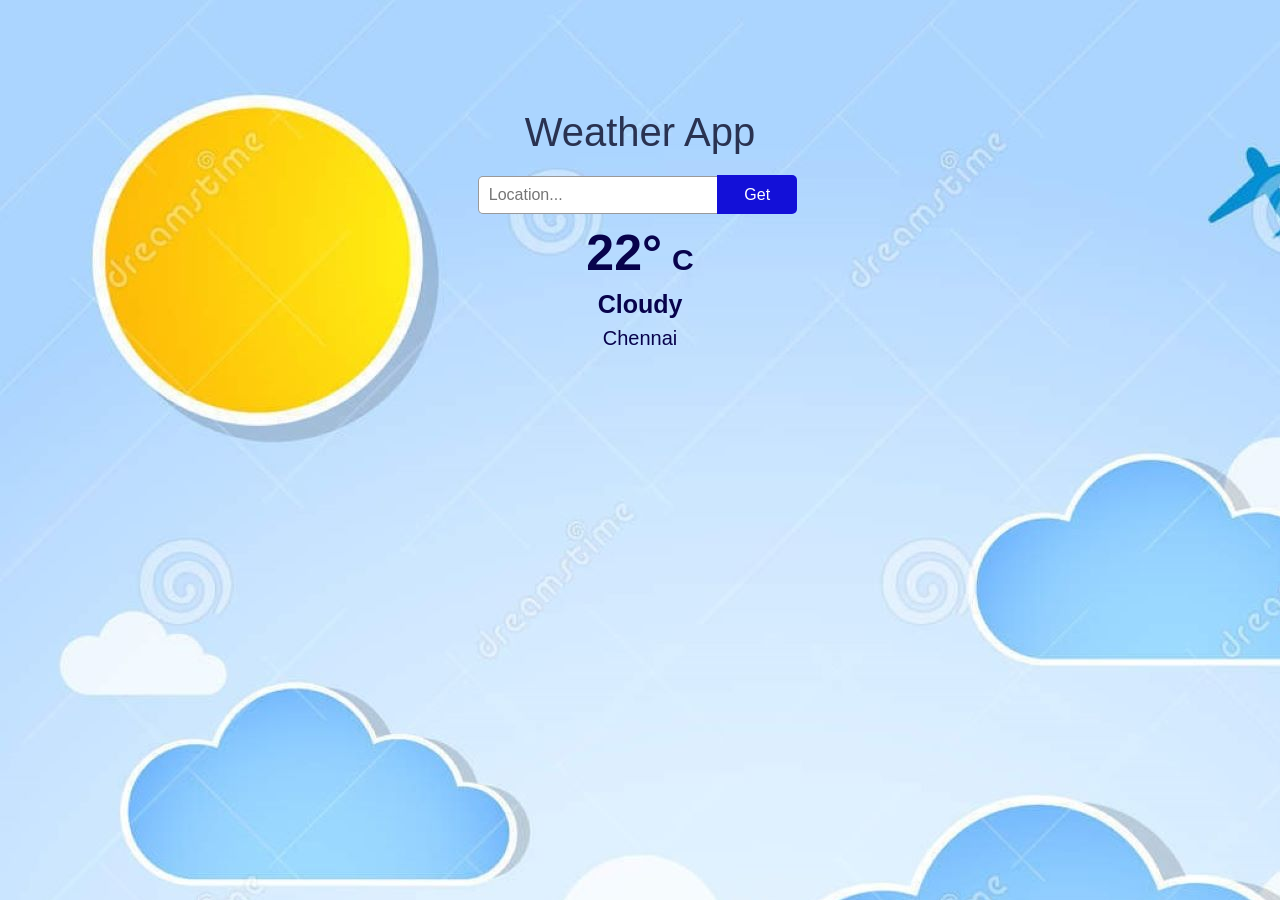
<file: index.html>
<!DOCTYPE html>
<html lang="en">
<head>
    <meta charset="UTF-8">
    <meta http-equiv="X-UA-Compatible" content="IE=edge">
    <meta name="viewport" content="width=device-width, initial-scale=1.0">
    <title>weather App</title>
    <link rel="stylesheet" href="./weather.css">
    <link rel="stylesheet" href="https://cdnjs.cloudflare.com/ajax/libs/font-awesome/6.0.0/css/all.min.css" integrity="sha512-9usAa10IRO0HhonpyAIVpjrylPvoDwiPUiKdWk5t3PyolY1cOd4DSE0Ga+ri4AuTroPR5aQvXU9xC6qOPnzFeg==" crossorigin="anonymous" referrerpolicy="no-referrer" />

</head>
<body>
    <div class="container">
        <div class="title">
            <p>Weather App</p>
        </div> 
        <div class="input">
            <input type="text" id="location-input" placeholder="Location...">
            <input type="button" value="Get" id="btn">
        </div>       
        <div class="info">
           
            <div class="temp"><span id="temp-value">22</span><span id="unit">&#176</span><span id="c">C</span> </div>
            <div id="weather-desc">Cloudy</div>
            <div id="location">Chennai</div>
        </div>
    </div>
    <script src="./weather.js"></script>    
</body>
</html>
</file>
<file: weather.css>
*{
    margin: 0;
    padding: 0;
    box-sizing: border-box;
    font-family:'Segoe UI', Tahoma, Geneva, Verdana, sans-serif
}

body{
    /* background:linear-gradient(to right,#e70303,#deed09); */
    background-image: url(./good1.jpg);
    height: fit-content;
}

.container{
    /* background-color: white; */
    border-radius: 10px;
    width: 400px;
    margin: 0 auto;
    margin-top: 100px;
    padding-bottom: 50px;

}
.container .title{
    padding: 10px 0;
    font-size:40px;
    text-align: center;
     color: #293251;

}

.container .input{
    text-align: center;
    margin: 10px 0;
  
}
.container #location-input{
    background-color: white;
    border: 1.5px solid rgba(0,0,0,0.4);
    outline: none;
    height: 38px;
    padding: 8px 10px;
    width: 60%;
    border-radius: 5px 0 0 5px;
    font-size: 16px;
}
.container #location-input:focus{
    box-shadow: 0px 0px 3px  #015b7e;
}


.container .input #btn{
    width: 20%;
    background-color:#1310d8;
    color: white;
    padding: 7px 10px;
    font-size: 16px;
    outline: none;
    border: #015b7e;
    position: relative;
    left:-5px;
    border-radius: 0 5px  5px 0;
    height: 39px;
    cursor: pointer;
}
.container .input #btn:hover,.container .input #btn:active{
    background-color:#015b71;
    box-shadow: 0px 0px 2px  #015b7e;
}
 img{
    display: block;
    width: 100px;
    margin: 0 auto;
}

.info{
    color: #08034c;
}
.temp{
    text-align: center;
    font-size:50px;
     font-weight: 600;
}
#c{
    font-size: 30px;
    margin-left: 10px;
}
#weather-desc{
    font-size:25px;
    text-align: center;
    padding: 8px;
    font-weight: 600;
    
}

#location{
    text-align: center;
    font-size: 20px;
    font-weight: 400;
}
</file>
